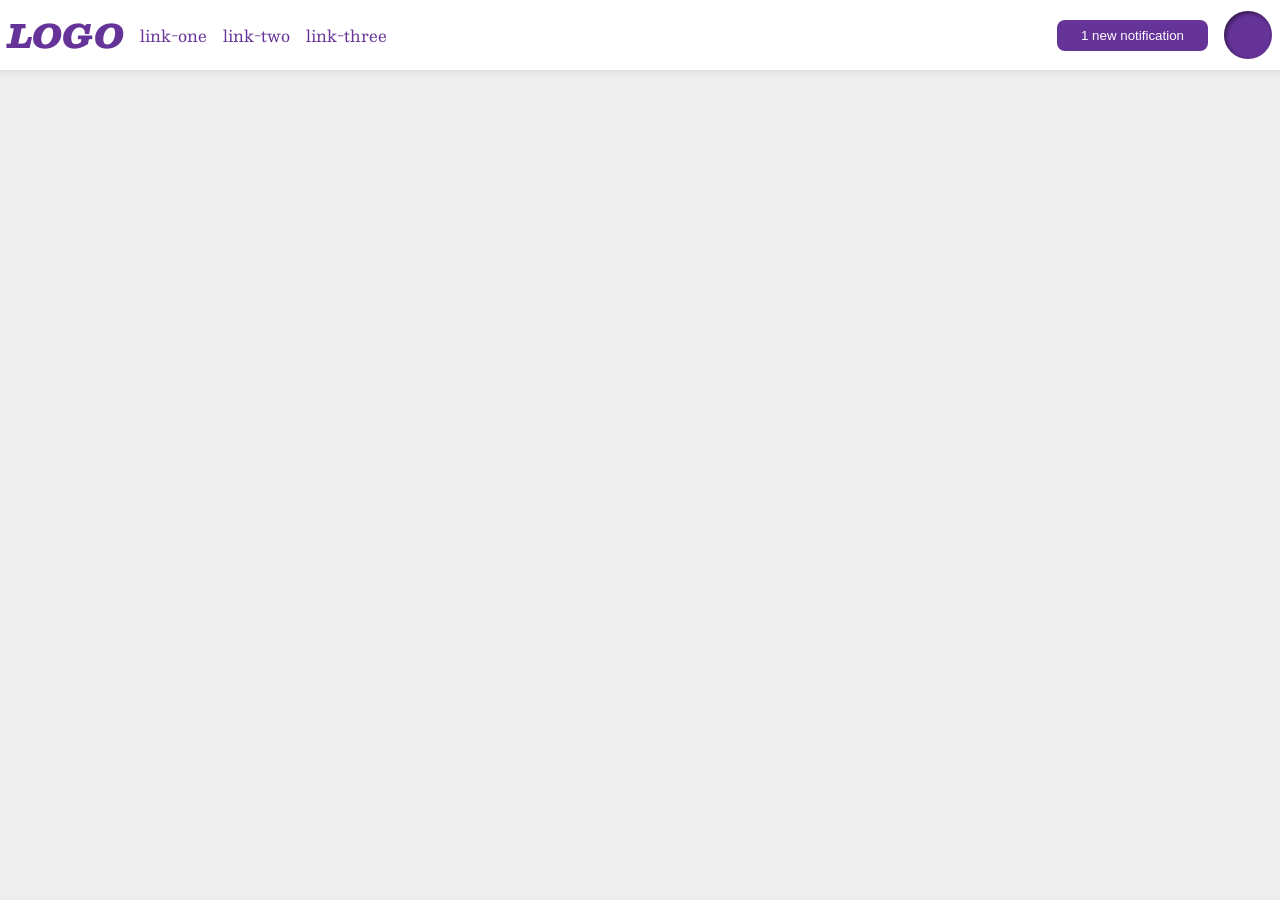
<file: foundations/flex/03-flex-header-2/index.html>
<!DOCTYPE html>
<html lang="en">
  <head>
    <meta charset="UTF-8">
    <meta http-equiv="X-UA-Compatible" content="IE=edge">
    <meta name="viewport" content="width=device-width, initial-scale=1.0">
    <title>Flex Header 2</title>
    <link rel="stylesheet" href="style.css">
  </head>
  <body>
    <div class="header">
      
      <!-- para funcionar, devemos criar dois filhos, -->
      <!-- agrupamento um -->

      <div class="esquerda">
        <div class="logo">
          LOGO
        </div>
        <ul class="links">
          <li><a href="https://google.com">link-one</a></li>
          <li><a href="https://google.com">link-two</a></li>
          <li><a href="https://google.com">link-three</a></li>
        </ul>
      </div>

      <!-- agrupamento dois -->

      <div class="direita">
        <button class="notifications">
          1 new notification
        </button>
        <div class="profile-image"></div>
      </div>

    </div>
  </body>
</html>
</file>
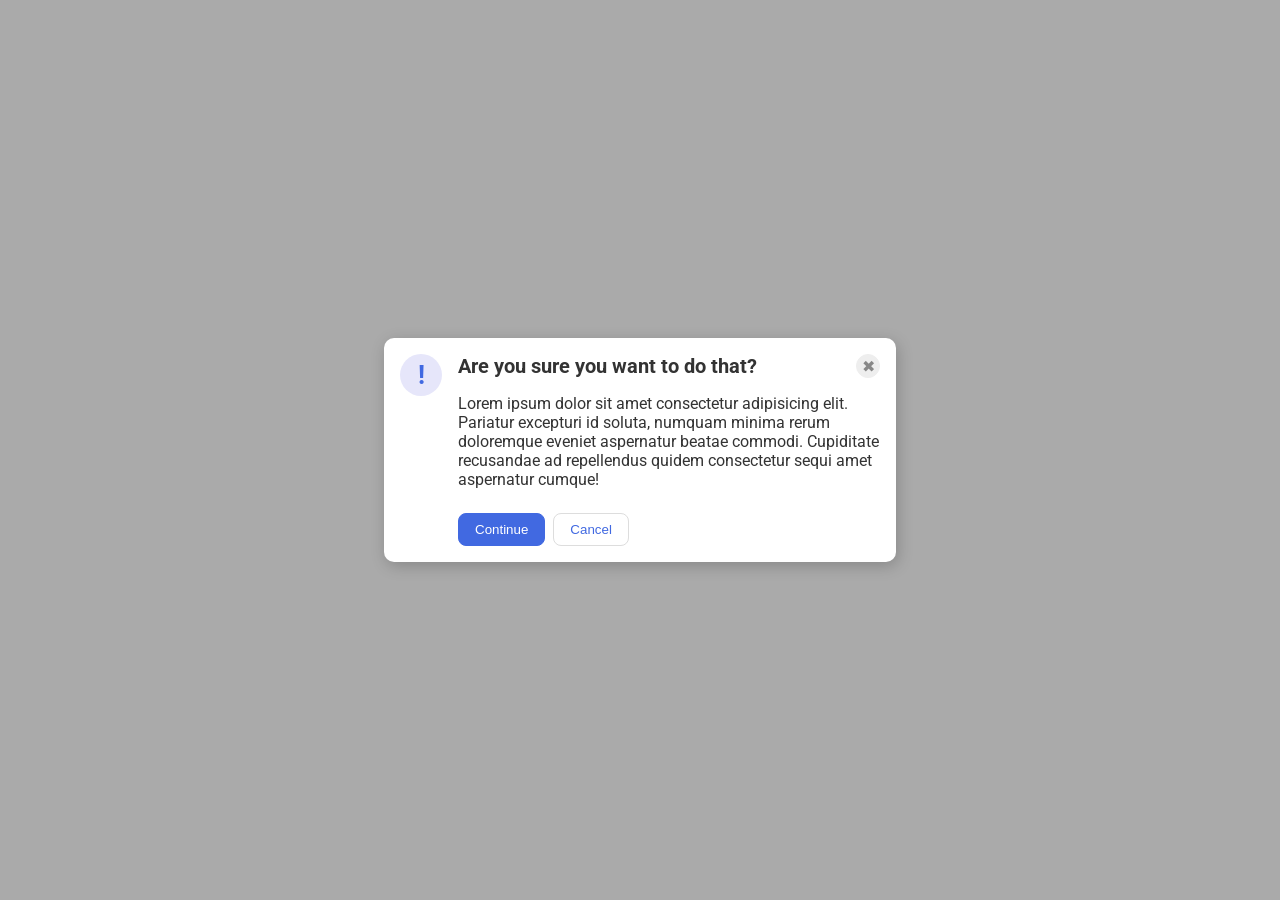
<file: foundations/flex/05-flex-modal/index.html>
<!DOCTYPE html>
<html lang="en">
  <head>
    <meta charset="UTF-8">
    <meta http-equiv="X-UA-Compatible" content="IE=edge">
    <meta name="viewport" content="width=device-width, initial-scale=1.0">
    <link rel="stylesheet" href="style.css">
    <title>Modal</title>
  </head>
  <body>
    <div class="modal">
      <div class="icon">!</div>
      <!--  vamos envolver estes -->
        <div class="content">
          <!-- porem precisamos de simplificar isto, criando mais agrupamento -->
           <div class="topo">
             <div class="header">Are you sure you want to do that?</div>
             <button class="close-button">✖</button>
           </div>
           <div class="text">Lorem ipsum dolor sit amet consectetur adipisicing elit. Pariatur excepturi id soluta, numquam minima rerum doloremque eveniet aspernatur beatae commodi. Cupiditate recusandae ad repellendus quidem consectetur sequi amet aspernatur cumque!</div>
           <div class="fundo">
             <button class="continue">Continue</button>
             <button class="cancel">Cancel</button>
           </div>
        </div>
    </div>
  </body>
</html>
</file>
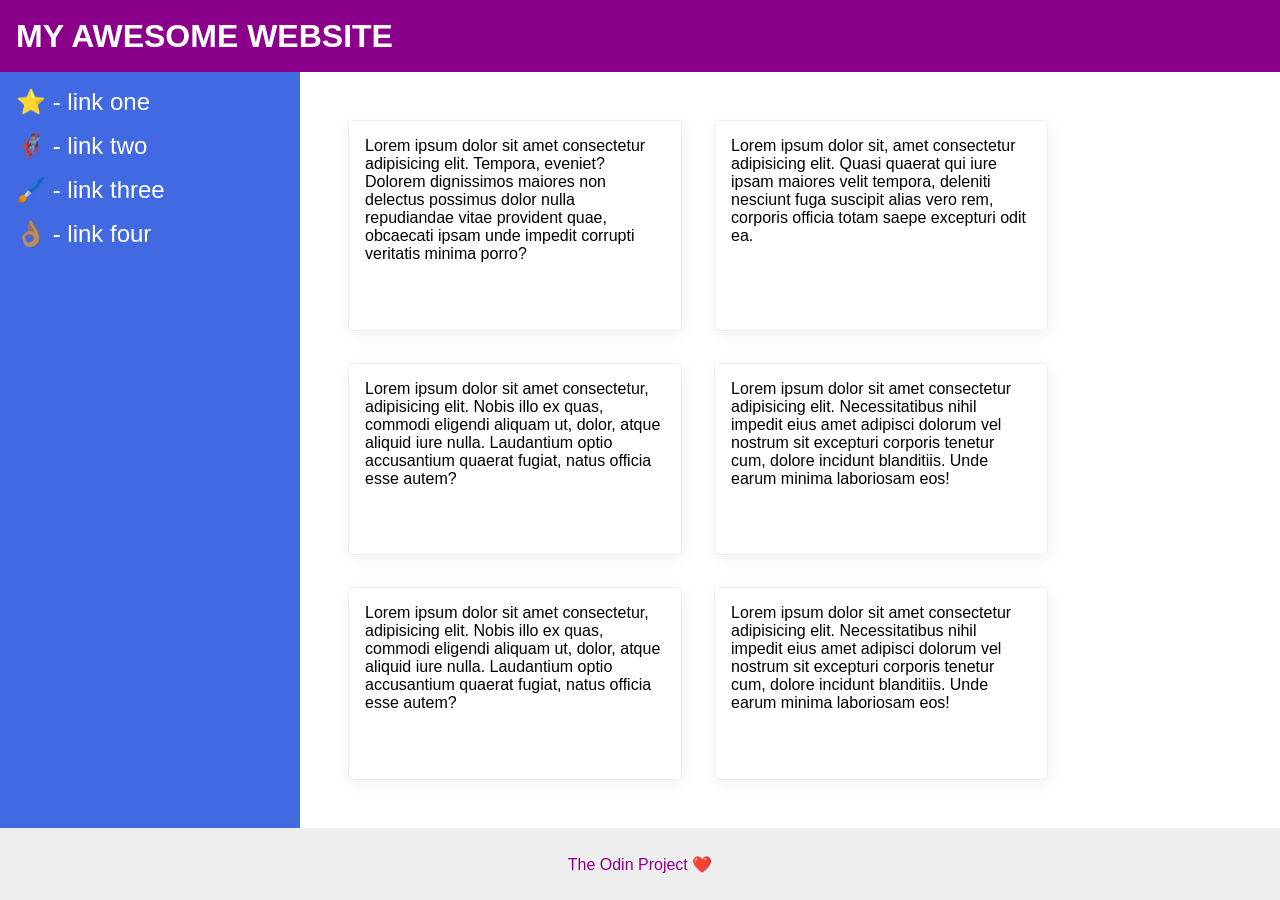
<file: foundations/flex/07-flex-layout-2/index.html>
<!DOCTYPE html>
<html lang="en">
  <head>
    <meta charset="UTF-8">
    <meta http-equiv="X-UA-Compatible" content="IE=edge">
    <meta name="viewport" content="width=device-width, initial-scale=1.0">
    <title>The Holy Grail</title>
    <link rel="stylesheet" href="style.css">
  </head>
  <body>
    <div class="header">
      MY AWESOME WEBSITE
    </div>
    
    <div class="junto">
      <div class="sidebar">
        <ul>
          <li><a href="#">⭐ - link one</a></li>
          <li><a href="#">🦸🏽‍♂️ - link two</a></li>
          <li><a href="#">🖌️ - link three</a></li>
          <li><a href="#">👌🏽 - link four</a></li>
        </ul>
      </div>
      
      <div class="cartum">
        <div class="card">Lorem ipsum dolor sit amet consectetur adipisicing elit. Tempora, eveniet? Dolorem dignissimos maiores non delectus possimus dolor nulla repudiandae vitae provident quae, obcaecati ipsam unde impedit corrupti veritatis minima porro?</div>
        <div class="card">Lorem ipsum dolor sit, amet consectetur adipisicing elit. Quasi quaerat qui iure ipsam maiores velit tempora, deleniti nesciunt fuga suscipit alias vero rem, corporis officia totam saepe excepturi odit ea.</div>
        <div class="card">Lorem ipsum dolor sit amet consectetur, adipisicing elit. Nobis illo ex quas, commodi eligendi aliquam ut, dolor, atque aliquid iure nulla. Laudantium optio accusantium quaerat fugiat, natus officia esse autem?</div>
        <div class="card">Lorem ipsum dolor sit amet consectetur adipisicing elit. Necessitatibus nihil impedit eius amet adipisci dolorum vel nostrum sit excepturi corporis tenetur cum, dolore incidunt blanditiis. Unde earum minima laboriosam eos!</div>
        <div class="card">Lorem ipsum dolor sit amet consectetur, adipisicing elit. Nobis illo ex quas, commodi eligendi aliquam ut, dolor, atque aliquid iure nulla. Laudantium optio accusantium quaerat fugiat, natus officia esse autem?</div>
        <div class="card">Lorem ipsum dolor sit amet consectetur adipisicing elit. Necessitatibus nihil impedit eius amet adipisci dolorum vel nostrum sit excepturi corporis tenetur cum, dolore incidunt blanditiis. Unde earum minima laboriosam eos!</div>
      </div>  
    </div>  
    <div class="footer">
      The Odin Project ❤️
    </div>
  </body>
</html>
</file>
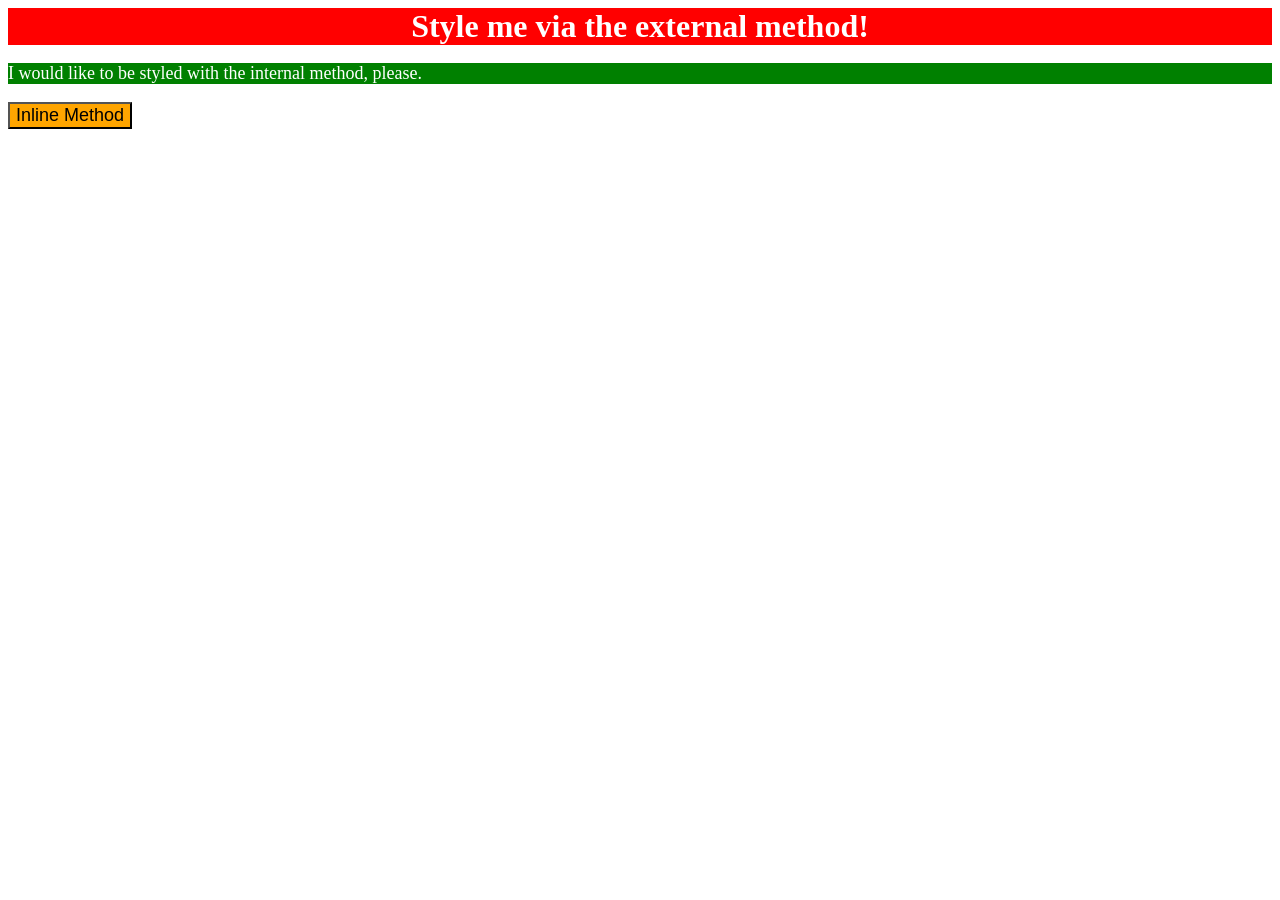
<file: foundations/intro-to-css/01-css-methods/index.html>
<!DOCTYPE html>
<html lang="en">
  <head>
    <meta charset="UTF-8">
    <meta http-equiv="X-UA-Compatible" content="IE=edge">
    <meta name="viewport" content="width=device-width, initial-scale=1.0">
    <title>Methods for Adding CSS</title>
    <link rel="stylesheet" href="style.css">
    <style>
      p{
        background-color: green;
        color: white;
        font-size: 18px;
      }
    </style>
  </head>
  <body>
    <div>Style me via the external method!</div>
    <p>I would like to be styled with the internal method, please.</p>
    <button style="background-color: orange; font-size: 18px;">Inline Method</button>
  </body>
</html>
</file>
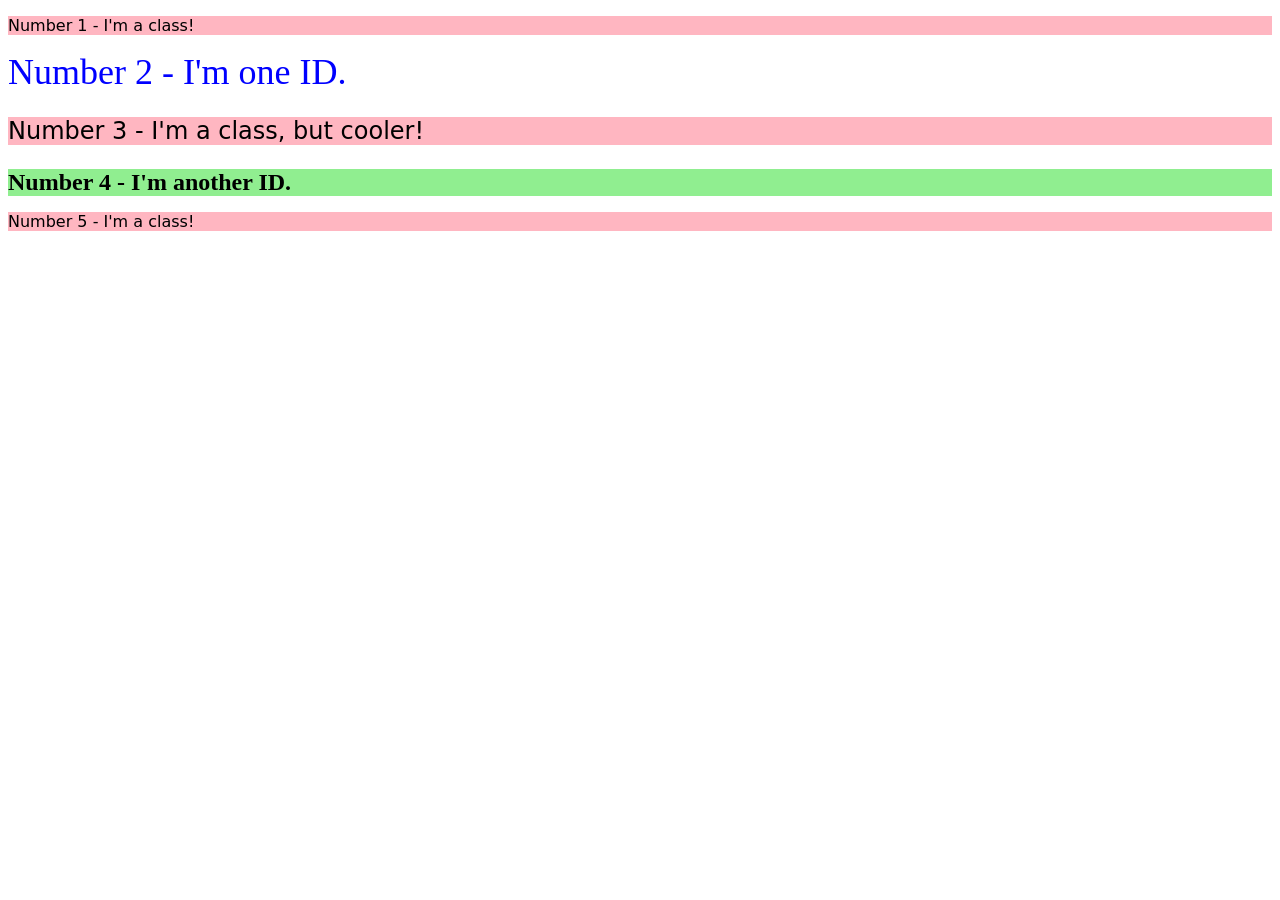
<file: foundations/intro-to-css/02-class-id-selectors/index.html>
<!DOCTYPE html>
<html lang="en">
  <head>
    <meta charset="UTF-8">
    <meta http-equiv="X-UA-Compatible" content="IE=edge">
    <meta name="viewport" content="width=device-width, initial-scale=1.0">
    <title>Class and ID Selectors</title>
    <link rel="stylesheet" href="style.css">
  </head>
  <body>
    <p class="fundo-rosa">Number 1 - I'm a class!</p>
    <div id="segundo">Number 2 - I'm one ID.</div>
    <p class="fundo-rosa unico">Number 3 - I'm a class, but cooler!</p>
    <div id="outro">Number 4 - I'm another ID.</div>
    <p class="fundo-rosa">Number 5 - I'm a class!</p>
  </body>
</html>
</file>
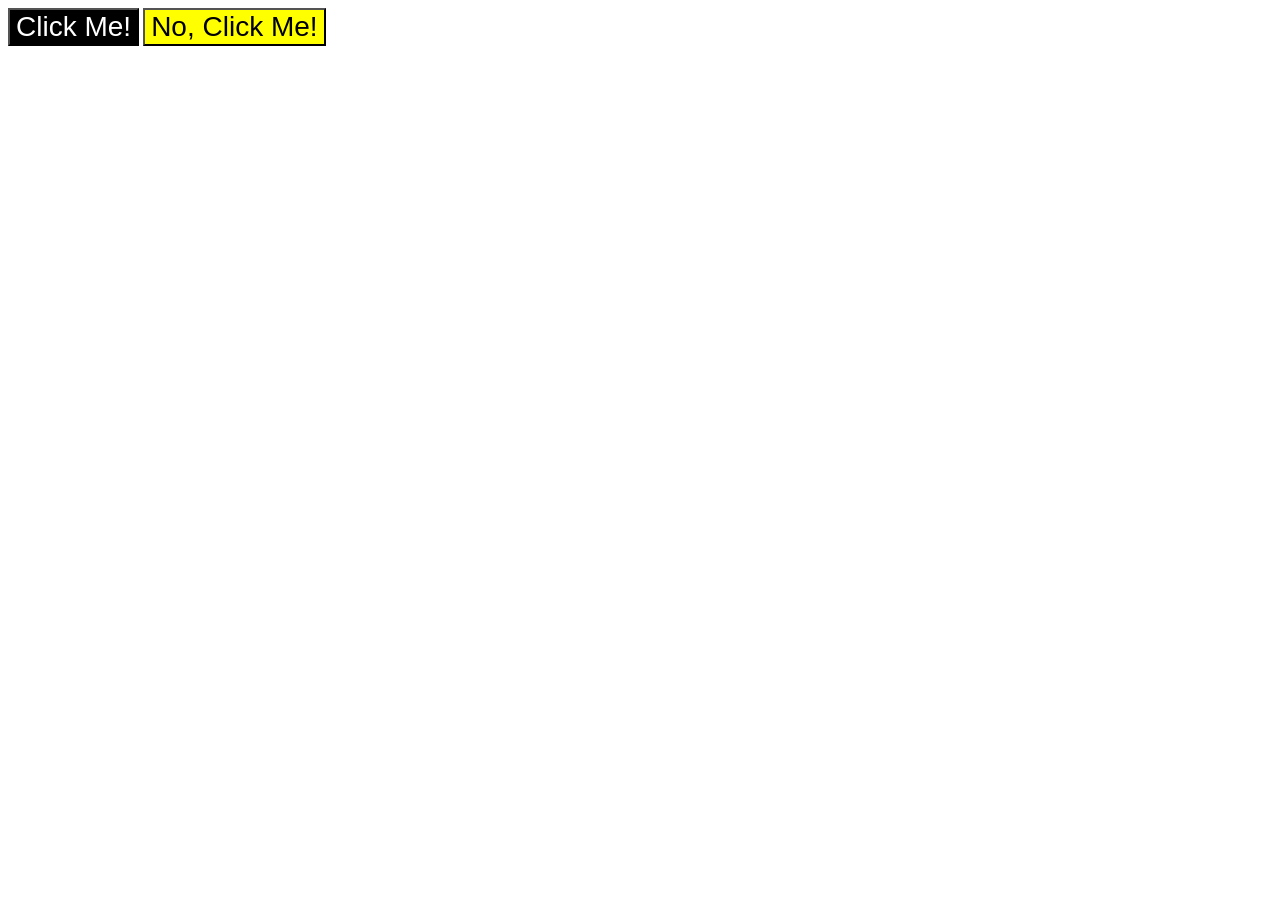
<file: foundations/intro-to-css/03-grouping-selectors/index.html>
<!DOCTYPE html>
<html lang="en">
  <head>
    <meta charset="UTF-8">
    <meta http-equiv="X-UA-Compatible" content="IE=edge">
    <meta name="viewport" content="width=device-width, initial-scale=1.0">
    <title>Grouping Selectors</title>
    <link rel="stylesheet" href="style.css">
  </head>
  <body>
    <button class="btn-1">Click Me!</button>
    <button class="btn-2">No, Click Me!</button>
  </body>
</html>
</file>
<file: foundations/flex/03-flex-header-2/style.css>
/* this is some magical font-importing.  
you'll learn about it later. */
@import url('https://fonts.googleapis.com/css2?family=Besley:ital,wght@0,400;1,900&display=swap');

body {
  margin: 0;
  background: #eee;
  font-family: Besley, serif;
}

.header {
  background: white;
  border-bottom: 1px solid #ddd;
  box-shadow: 0 0 8px rgba(0,0,0,.1);

  /* ativar o flex */
  display: flex;
  justify-content: space-between;
  gap: 16px;
  padding: 8px;
  align-items: center;
}

.profile-image {
  background: rebeccapurple;
  box-shadow: inset 2px 2px 4px rgba(0,0,0,.5);
  border-radius: 50%;
  width: 48px;
  height: 48px;
}

.logo {
  color: rebeccapurple;
  font-size: 32px;
  font-weight: 900;
  font-style: italic;
}

button {
  border: none;
  border-radius: 8px;
  background: rebeccapurple;
  color: white;
  padding: 8px 24px;
}

a {
  /* this removes the line under our links */
  text-decoration: none;
  color: rebeccapurple;
}

ul {
  list-style-type: none;
  /* resolva a lista */
  margin: 0;
  padding: 0;
  gap: 16px;
  display: flex;
}


/* novas especificacoes */

.esquerda, .direita {
  display: flex;
  align-items: center;
  gap: 16px;
}
</file>
<file: foundations/flex/05-flex-modal/style.css>
@import url('https://fonts.googleapis.com/css2?family=Roboto:wght@400;700&display=swap');

html, body {
  height: 100%;
}

body {
  font-family: Roboto, sans-serif;
  margin: 0;
  background: #aaa;
  color: #333;
  /* I'll give you this one for free lol */
  display: flex;
  align-items: center;
  justify-content: center;
}

.modal {
  background: white;
  width: 480px;
  border-radius: 10px;
  box-shadow: 2px 4px 16px rgba(0,0,0,.2);

  /* aqui iniciamos com os ajustes */
  display: flex;
  padding: 16px;
  gap: 16px;
}

.icon {
  color: royalblue;
  font-size: 26px;
  font-weight: 700;
  background: lavender;
  width: 42px;
  height: 42px;
  border-radius: 50%;
  display: flex;
  align-items: center;
  justify-content: center;

  /* precisamos dar um toque */
  flex-shrink: 0;
  /* margin-right: 16px; */
}

.close-button {
  background: #eee;
  border-radius: 50%;
  color: #888;
  /* font-weight: 400; */
  font-size: 16px;
  height: 24px;
  width: 24px;
  display: flex;
  align-items: center;
  justify-content: center;
  border: 1px solid #eee;
  padding: 0;
}

button {
  cursor: pointer;
  padding: 8px 16px;
  border-radius: 8px;
}

button.continue {
  background: royalblue;
  border: 1px solid royalblue;
  color: white;
}

button.cancel {
  background: white;
  border: 1px solid #ddd;
  color: royalblue;
}

/* novas especificacoes */

.content {
  display: flex;
  flex-direction: column;
  gap: 8px;
}

.topo {
  display: flex;
  justify-content: space-between;
  align-items: center;
  /* vamos dar mais ultimos toques */
  font-size: 20px;
  font-weight: bold;
  margin-bottom: 8px;
}

/* mais um toque */
.fundo {
  display: flex;
  /* margin-top: 16px; */
  gap: 8px;
}

.text {
  margin-bottom: 16px;
}
</file>
<file: foundations/flex/07-flex-layout-2/style.css>
body {
  font-family: -apple-system, BlinkMacSystemFont, 'Segoe UI', Roboto, Oxygen, Ubuntu, Cantarell, 'Open Sans', 'Helvetica Neue', sans-serif;
  margin: 0;
  min-height: 100vh;
  
  /* aplicamos */
  display: flex;
  flex-direction: column;

}

.header {
  height: 72px;
  background: darkmagenta;
  color: white;

  /* aqui */
  display: flex;
  align-items: center;
  padding: 16px;
  padding: 0 16px;
  font-size: 32px;
  font-weight: 900;
}

.footer {
  height: 72px;
  background: #eee;
  color: darkmagenta;
/* aplicamos */
display: flex;
justify-content: center;
align-items: center;

}

.sidebar {
  width: 300px;
  background: royalblue;
  box-sizing: border-box;

  /* aplicamos */
  /* display: flex; */
  flex-shrink: 0;
  /* text-decoration: none; */
  /* list-style: none; */
  /* font-size: 24px; */
  /* color: #ffffff; */
  padding: 16px;
}

.card {
  border: 1px solid #eee;
  box-shadow: 2px 4px 16px rgba(0,0,0,.06);
  border-radius: 4px;
  /* adicionamos */
  padding: 16px;
  width: 300px;
}

/* adicionamos */
.cartum {
  display: flex;
  flex-wrap: wrap;
  padding: 48px;
  gap: 32px;
}

.junto {
  display: flex;
  flex: 1;
}

ul {
  list-style-type: none;
  margin: 0;
  padding: 0;
}

li {
  margin-bottom: 16px;
}

a {
  color: #fff;
  font-size: 24px;
  text-decoration: none;
}

/* note que alguns foram comentado, porque estavam aplicados em lugares noa certos */
</file>
<file: foundations/intro-to-css/01-css-methods/style.css>
div {
    background-color: red;
    color: white;
    font-size: 32px;
    text-align: center;
    font-weight: bold;
}
</file>
<file: foundations/intro-to-css/02-class-id-selectors/style.css>
.fundo-rosa {
    background-color: #FFB6C1;
    font-family: Verdana, "DejaVu Sans", sans-serif;
}

.unico, #outro {
    font-size: 24px;
}

#segundo {
    color: #0000FF;
    font-size: 36px;
}

#outro {
    background-color: #90EE90;
    font-weight: 700;
}
</file>
<file: foundations/intro-to-css/03-grouping-selectors/style.css>
/* Add CSS Styling */
.btn-1, .btn-2{
    font-size: 28px;
    font-family: Helvetica, "Times New Roman", sans-serif;
}

.btn-1 {
    background-color: #000000;
    color: #FFFFFF;
}

.btn-2 {
    background-color: #FFFF00;
}
</file>
